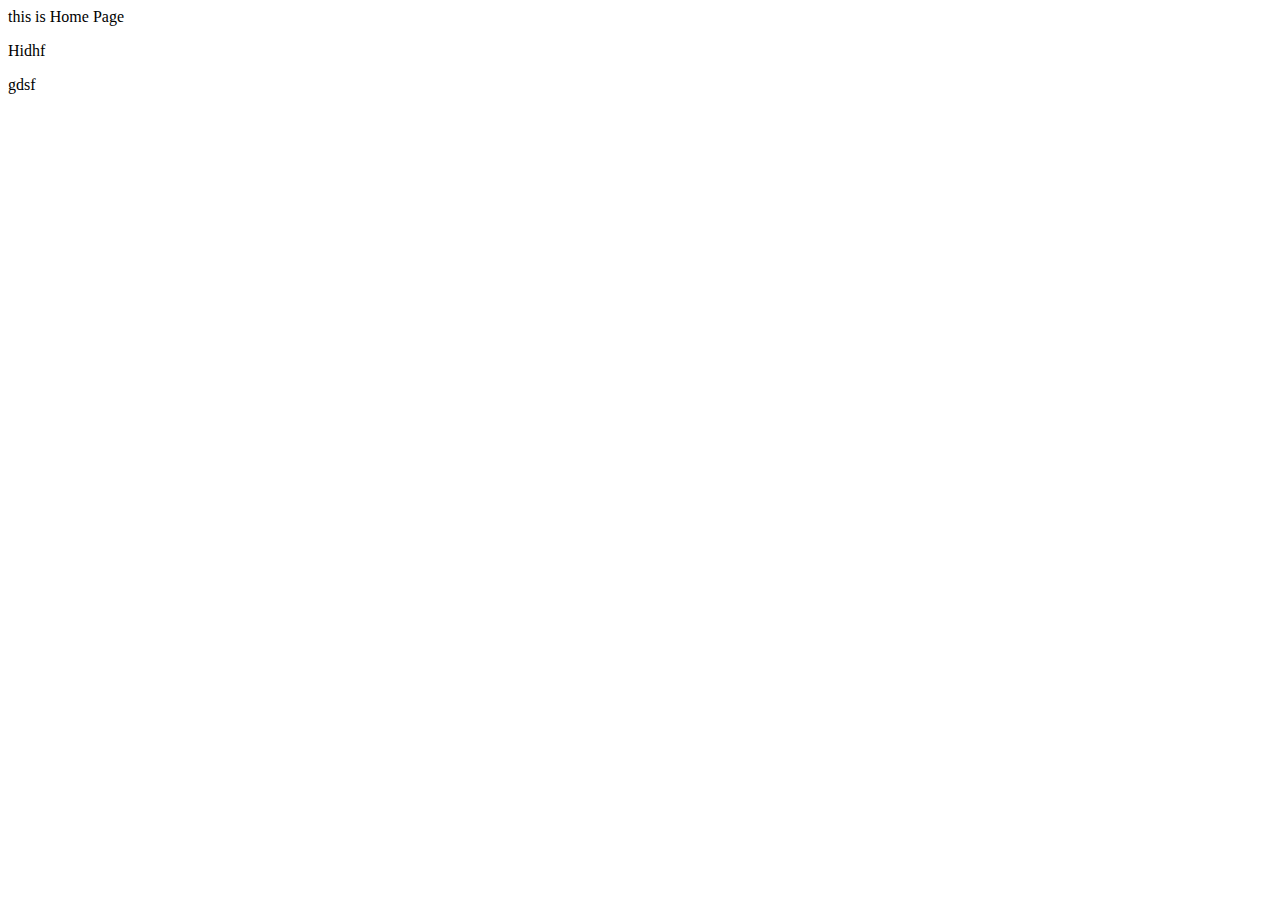
<file: index.html>
<html lang="en">
<head>
    <meta charset="UTF-8">
    <meta http-equiv="X-UA-Compatible" content="IE=edge">
    <meta name="viewport" content="width=device-width, initial-scale=1.0">
    <title>Document</title>
</head>
<body>
    <p>this is Home Page</p>
    <p>Hidhf</p>
    <p>gdsf</p>
</body>
</html>
</file>
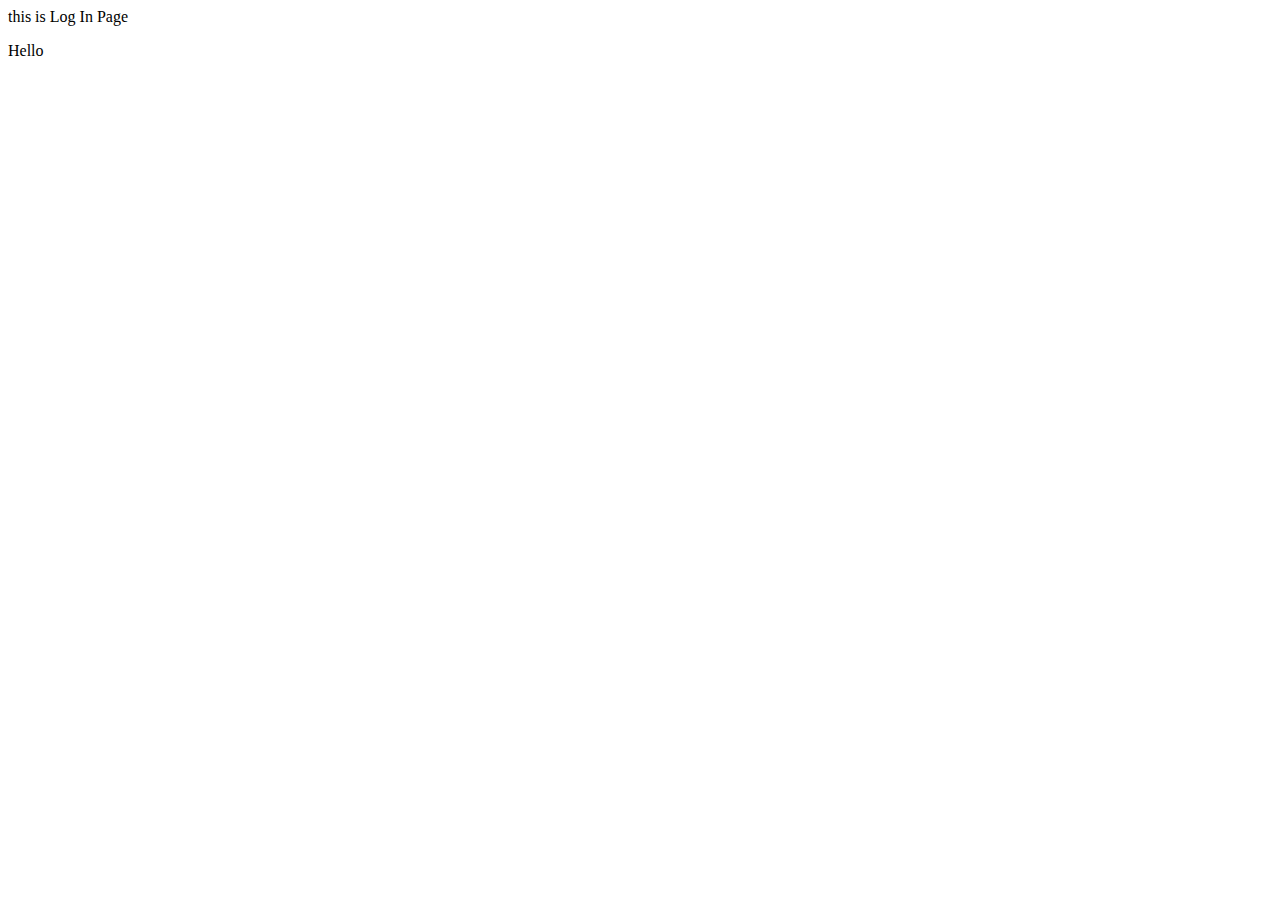
<file: login.html>
<html lang="en">
<head>
    <meta charset="UTF-8">
    <meta http-equiv="X-UA-Compatible" content="IE=edge">
    <meta name="viewport" content="width=device-width, initial-scale=1.0">
    <title>Document</title>
</head>
<body>
    <p>this is Log In Page</p>
    <p>Hello</p>
</body>
</html>
</file>
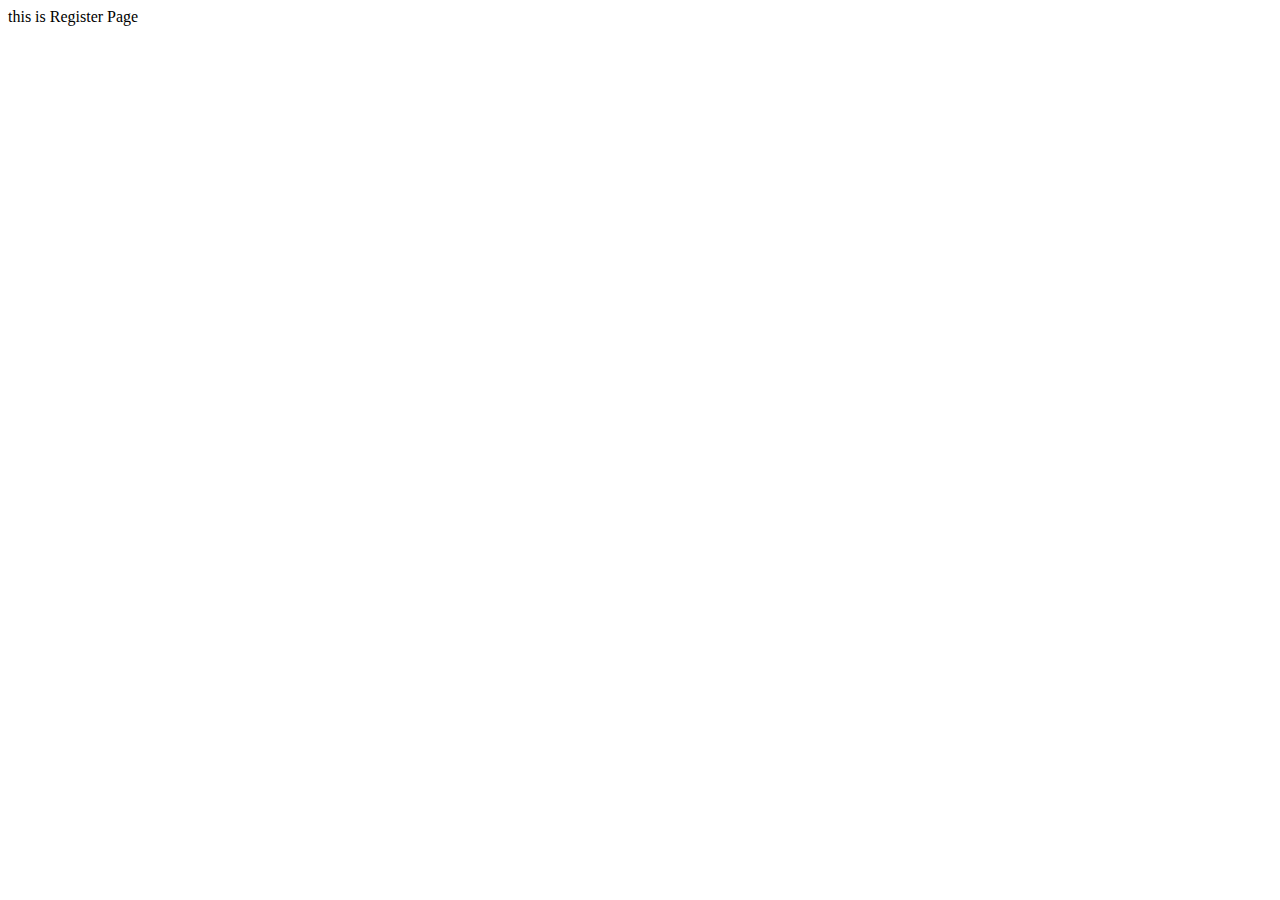
<file: register.html>
<html lang="en">
<head>
    <meta charset="UTF-8">
    <meta http-equiv="X-UA-Compatible" content="IE=edge">
    <meta name="viewport" content="width=device-width, initial-scale=1.0">
    <title>Document</title>
</head>
<body>
    <p>this is Register Page</p>

</body>
</html>
</file>
